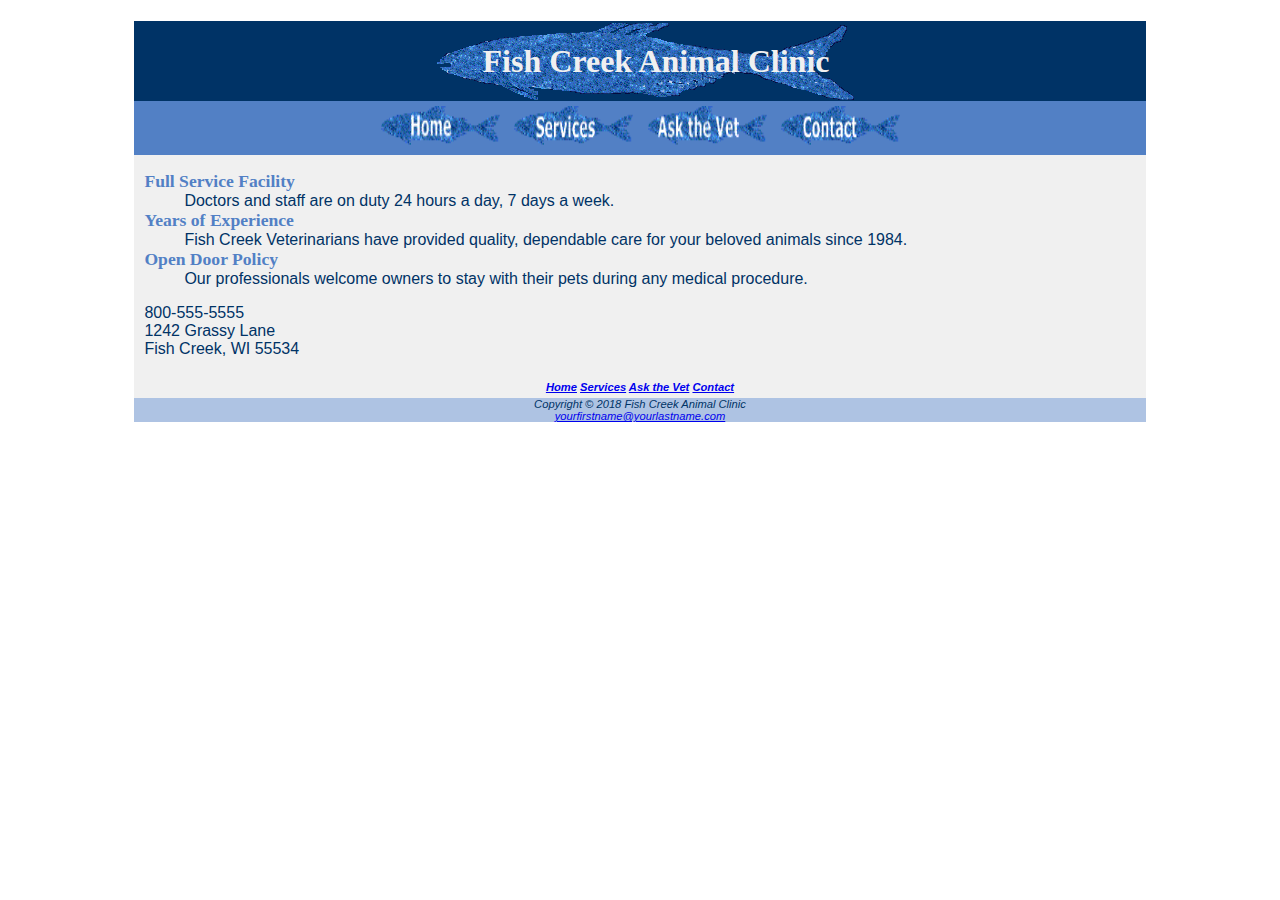
<file: index.html>
<!DOCTYPE html>
<html lang="en">
        <head>
            <title>Thiessen Chapter 4 Case Study - Fish Creek Animal Clinic</title>
            <meta charset="utf-8">
            <link rel="stylesheet" href="fishcreek.css">
        </head>
    <body>
        <div id="wrapper">
            <header>
                <h1>Fish Creek Animal Clinic</h1>
            </header>
                <nav>
                    <a href="index.html"><img src="home.gif" alt="Home" width="120" height="40"></a> &nbsp; 
                    <a href="services.html"><img src="services.gif" alt="Services" width="120" height="40"></a> &nbsp; 
                    <a href="askvet.html"><img src="askthevet.gif" alt="Ask the Vet" width="120" height="40"></a> &nbsp; 
                    <a href="contact.html"><img src="contact.gif" alt="Contact" width="120" height="40"></a>
                </nav>
        <main>
            <dl>
                <dt>Full Service Facility</dt>
                  <dd>Doctors and staff are on duty 24 hours a day, 7 days a week.</dd>
                <dt>Years of Experience</dt>
                <dd>Fish Creek Veterinarians have provided quality, dependable care for your beloved
                animals since 1984.</dd>
                <dt>Open Door Policy</dt>
            <dd>Our professionals welcome owners to stay with their pets during any medical
            procedure.</dd>
            </dl>
            <div>
            800-555-5555<br>
            1242 Grassy Lane<br>
            Fish Creek, WI 55534<br><br>
            </div>
        </main>
        <footer>
                    <nav>
                        <a href="index.html">Home</a>
                        <a href="services.html">Services</a>
                        <a href="askvet.html">Ask the Vet</a>
                        <a href="contact.html">Contact</a>
                    </nav>
            Copyright &copy; 2018 Fish Creek Animal Clinic<br>
            <a href="mailto:yourfirstname@yourlastname.com">yourfirstname@yourlastname.com</a>
        </footer>
        </div>
    </body>
</html>
</file>
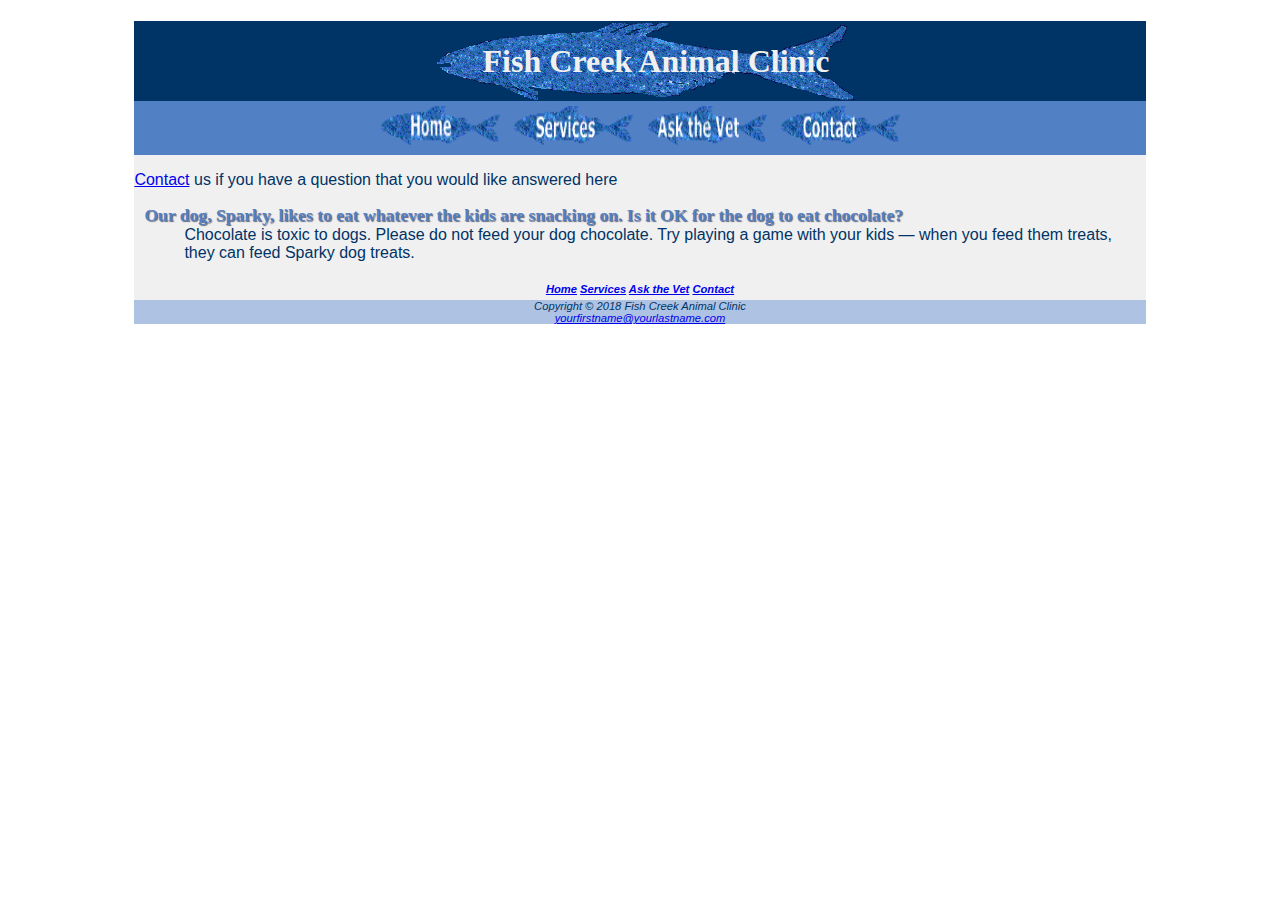
<file: askvet.html>
<!DOCTYPE html>
<html lang="en">
    <head>
        <title>Thiessen Chapter 4 Case Study - Fish Creek Animal Clinic Ask the Vet</title>
        <meta charset="utf-8">
        <link rel="stylesheet" href="fishcreek.css">
    </head>
    <body>
        <div id="wrapper">
            <header>
                <h1>Fish Creek Animal Clinic</h1>
            </header>
                <nav>
                <a href="index.html"><img src="home.gif" alt="Home" width="120" height="40"></a> &nbsp; 
                <a href="services.html"><img src="services.gif" alt="Services" width="120" height="40"></a> &nbsp; 
                <a href="askvet.html"><img src="askthevet.gif" alt="Ask the Vet" width="120" height="40"></a> &nbsp; 
                <a href="contact.html"><img src="contact.gif" alt="Contact" width="120" height="40"></a>
                </nav>
                    <p><a href="contact.html">Contact</a> us if you have a question that you would like answered here</p>
            <main>
            <dl>
                <dt><span class="category">Our dog, Sparky, likes to eat whatever the kids are snacking on. Is it OK for the dog to eat chocolate?</span></dt>
                 <dd>Chocolate is toxic to dogs. Please do not feed your dog chocolate. Try playing a game with your kids &mdash; when you feed them treats, they can feed Sparky dog treats.</dd>
            </dl>
            </main>
            <footer>
                        <nav>
                            <a href="index.html">Home</a>
                            <a href="services.html">Services</a>
                            <a href="askvet.html">Ask the Vet</a>
                            <a href="contact.html">Contact</a>
                        </nav>
                        Copyright &copy; 2018 Fish Creek Animal Clinic<br>
                        <a href="mailto:yourfirstname@yourlastname.com">yourfirstname@yourlastname.com</a>
            </footer>
        </div>
    </body>
</html>
</file>
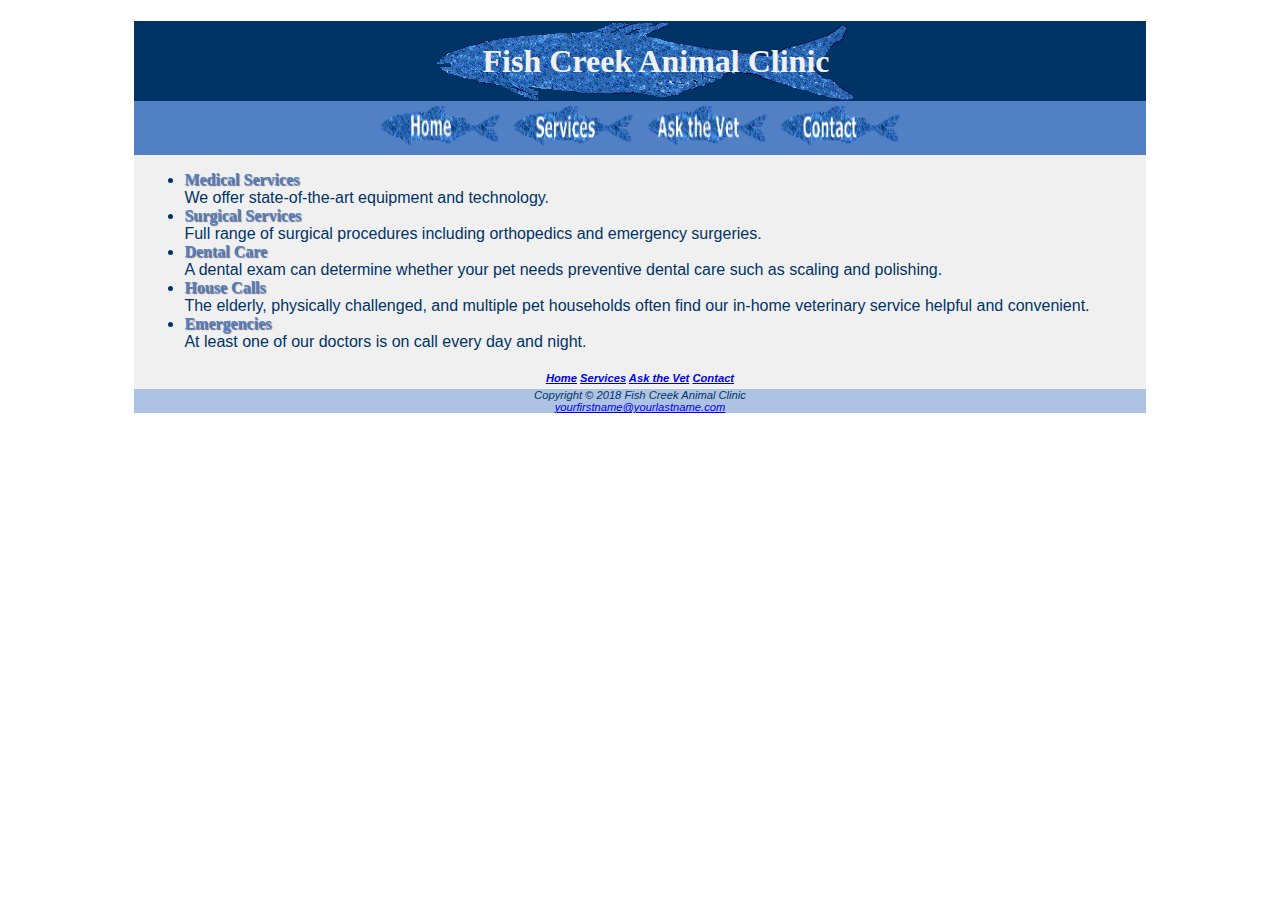
<file: services.html>
<!DOCTYPE html>
<html lang="en">
    <head>
        <title>Thiessen Chapter 4 Case Study - Fish Creek Animal Clinic Services</title>
        <meta charset="utf-8">
        <link rel="stylesheet" href="fishcreek.css">
    </head>
    <body>
        <div id="wrapper">
            <header>
                <h1>Fish Creek Animal Clinic</h1>
            </header>
        <nav>
            <a href="index.html"><img src="home.gif" alt="Home" width="120" height="40"></a> &nbsp; 
            <a href="services.html"><img src="services.gif" alt="Services" width="120" height="40"></a> &nbsp; 
            <a href="askvet.html"><img src="askthevet.gif" alt="Ask the Vet" width="120" height="40"></a> &nbsp; 
            <a href="contact.html"><img src="contact.gif" alt="Contact" width="120" height="40"></a>
        </nav>
        <main>
            <ul>
                <li><span class="category">Medical Services</span><br>
                We offer state-of-the-art equipment and technology.</li>
                <li><span class="category">Surgical Services</span><br>
                Full range of surgical procedures including orthopedics and emergency surgeries.</li>
                <li><span class="category">Dental Care</span><br>
                A dental exam can determine whether your pet needs preventive dental care such as scaling and polishing.</li>
                <li><span class="category">House Calls</span><br>
                The elderly, physically challenged, and multiple pet households often find our in-home veterinary service helpful and convenient.</li>
                <li><span class="category">Emergencies</span><br>
                At least one of our doctors is on call every day and night.</li>
            </ul>
        </main>
        <footer>
                    <nav>
                        <a href="index.html">Home</a>
                        <a href="services.html">Services</a>
                        <a href="askvet.html">Ask the Vet</a>
                        <a href="contact.html">Contact</a>
                    </nav>
        Copyright &copy; 2018 Fish Creek Animal Clinic<br>
        <a href="mailto:yourfirstname@yourlastname.com">yourfirstname@yourlastname.com</a>
        </footer>
        </div>
    </body>
</html>
</file>
<file: fishcreek.css>
body { background-color: #FFFFFF;
      color: #003366 ;
	  font-family: Verdana, Arial, sans-serif;
}
header { background-color: #003366;
       color: #F0F0F0;
	   font-family: Georgia, "Times New Roman", serif;
       background-image: url(fishcreeklogo.gif);
       background-repeat: no-repeat;
       background-position: center;
       text-align: center;
}
h1 { line-height: 250%; 
    text-indent: 1em;
    margin-bottom: 0;
}
nav { font-weight: bold;
        text-align: center;
        background-color: #5280C5;
        padding: 5px;
}
.category { font-weight: bold;
			color: #5280C5;
            font-family: Georgia, "Times New Roman", serif; 
            text-shadow: 1px 1px 1px #667;
}
dt { font-weight: bold;
     font-size: 1.1em;
	 color: #5280C5;
     font-family: Georgia, "Times New Roman", serif;	 
}
footer { font-size: .70em;
       font-style: italic;
       text-align: center;
       background-color: #AEC3E3;
}		
footer nav{ background-color: #F0F0F0;
}
#wrapper { width: 80%;
           margin-right: auto;
		   margin-left: auto;
		   background-color: #F0F0F0;
           min-width: 700px;
}
img {border: 0;
}
main{ padding-left: 10px;
    padding-right: 10px;
}
</file>
